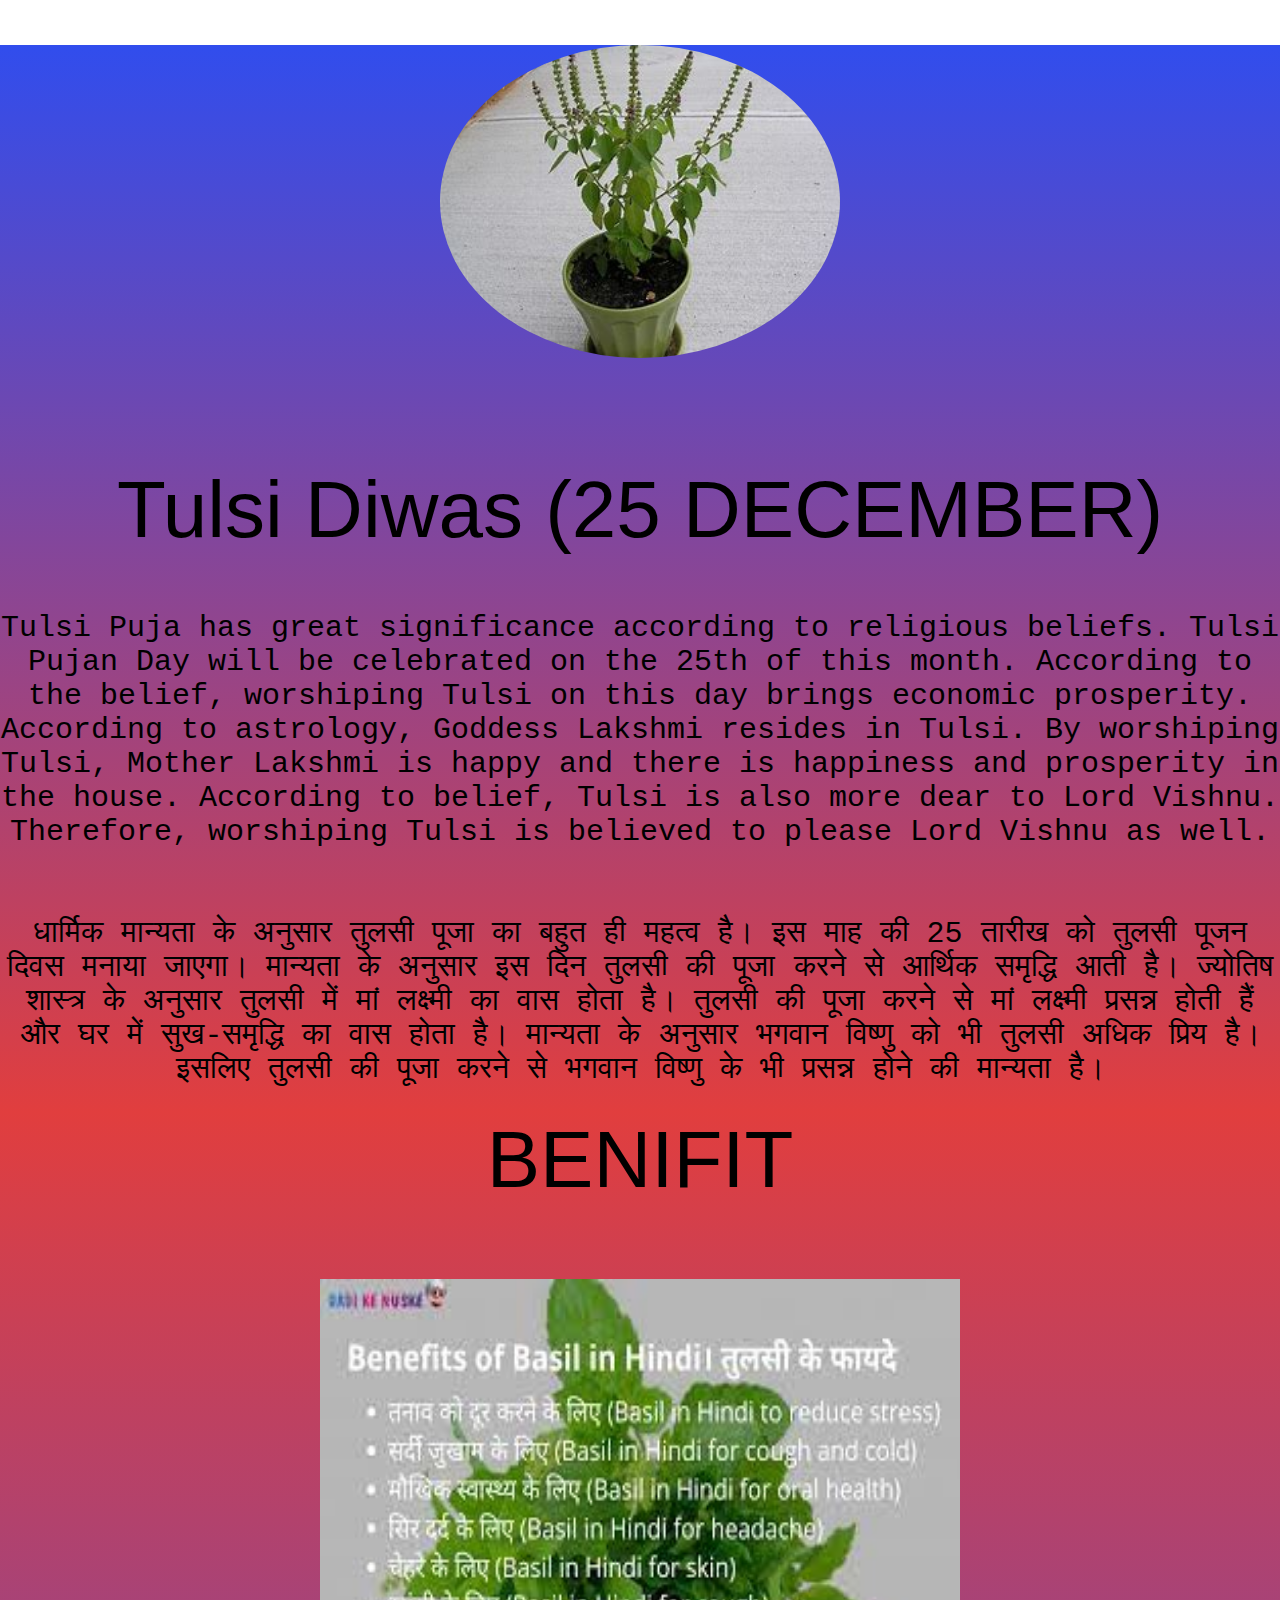
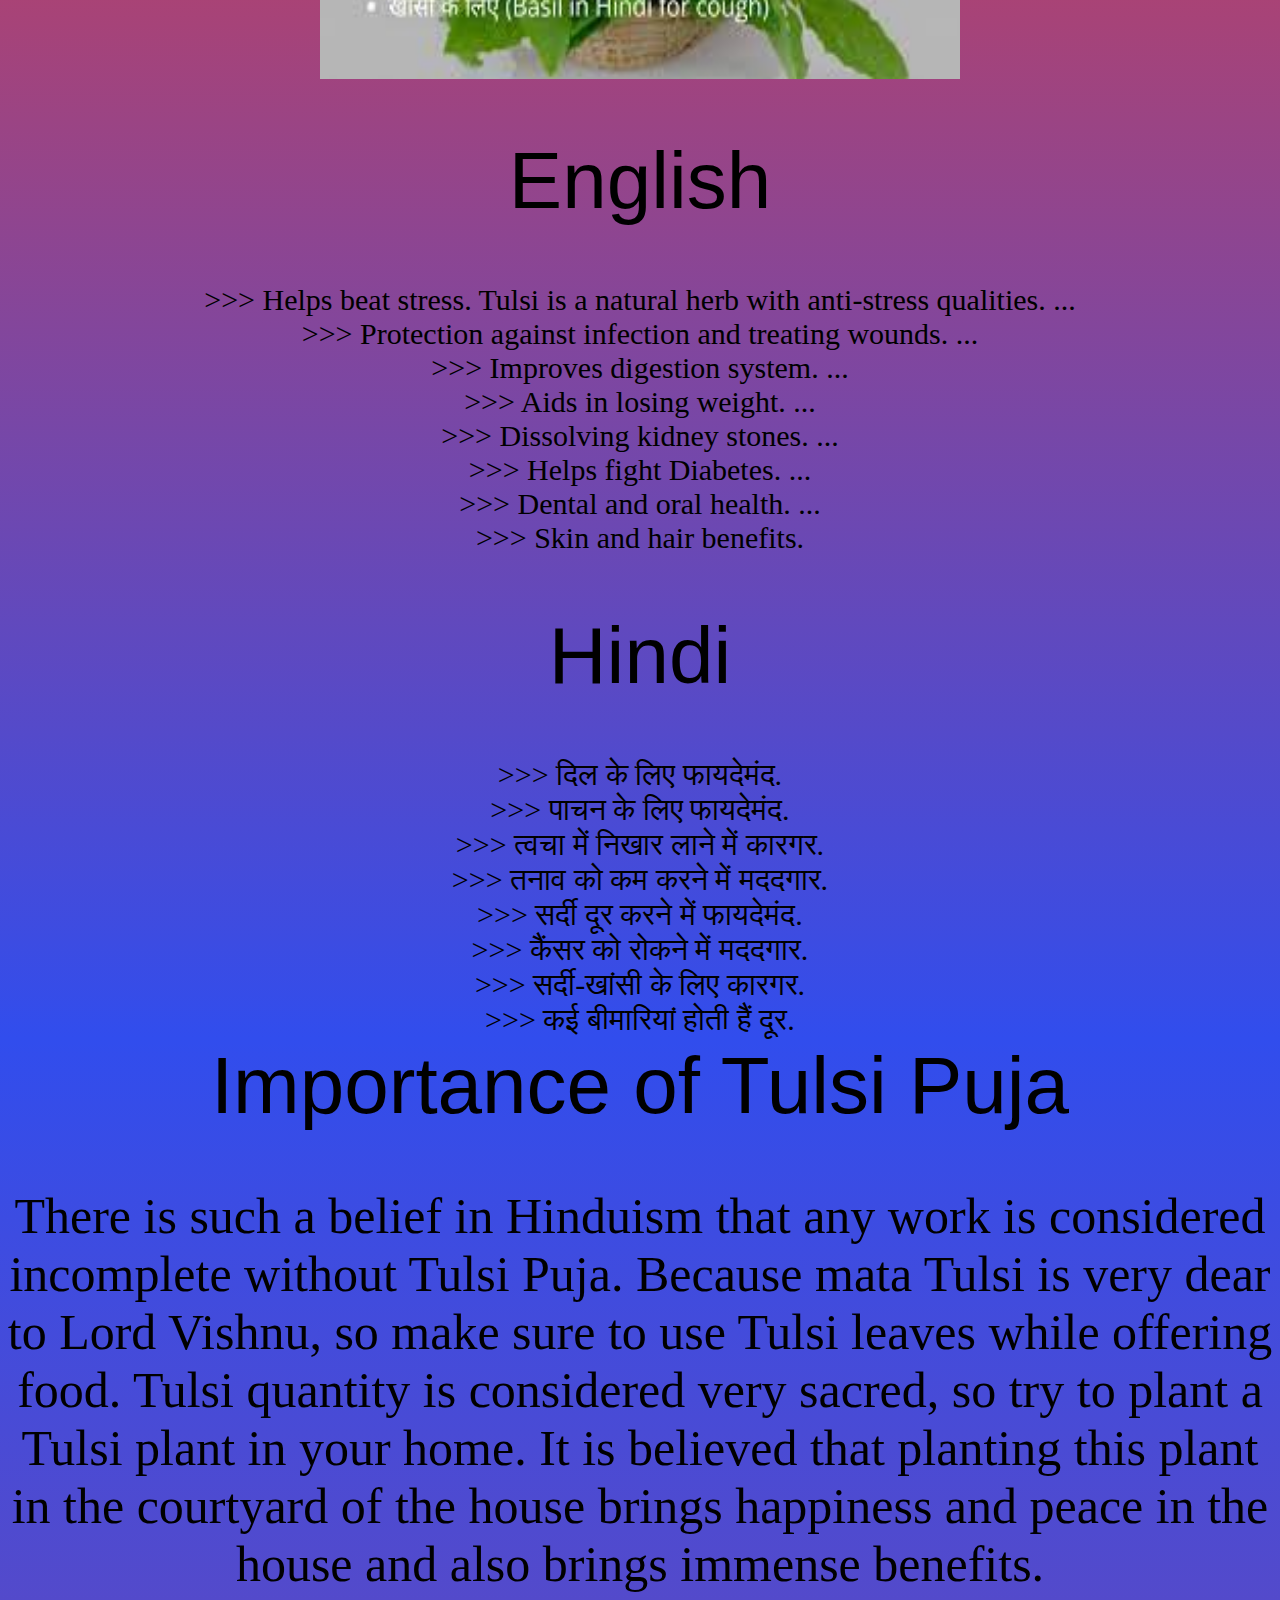
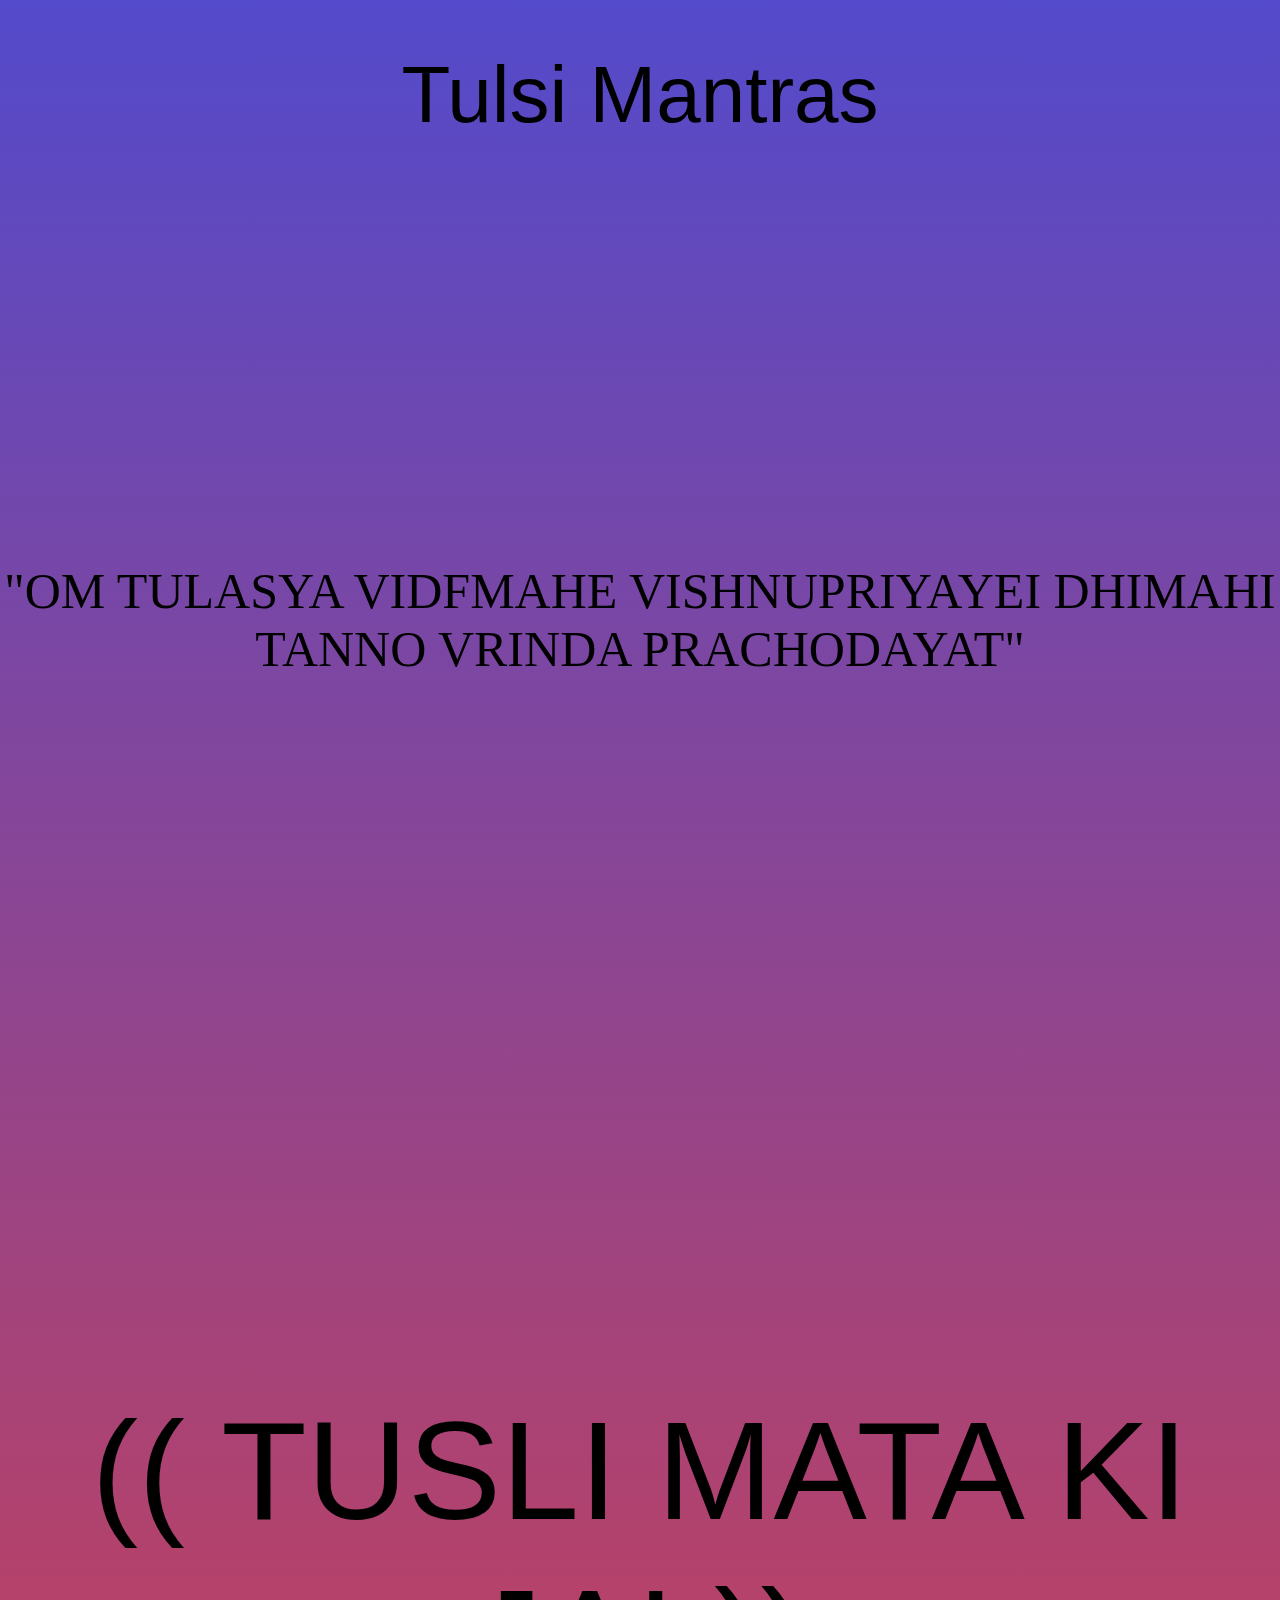
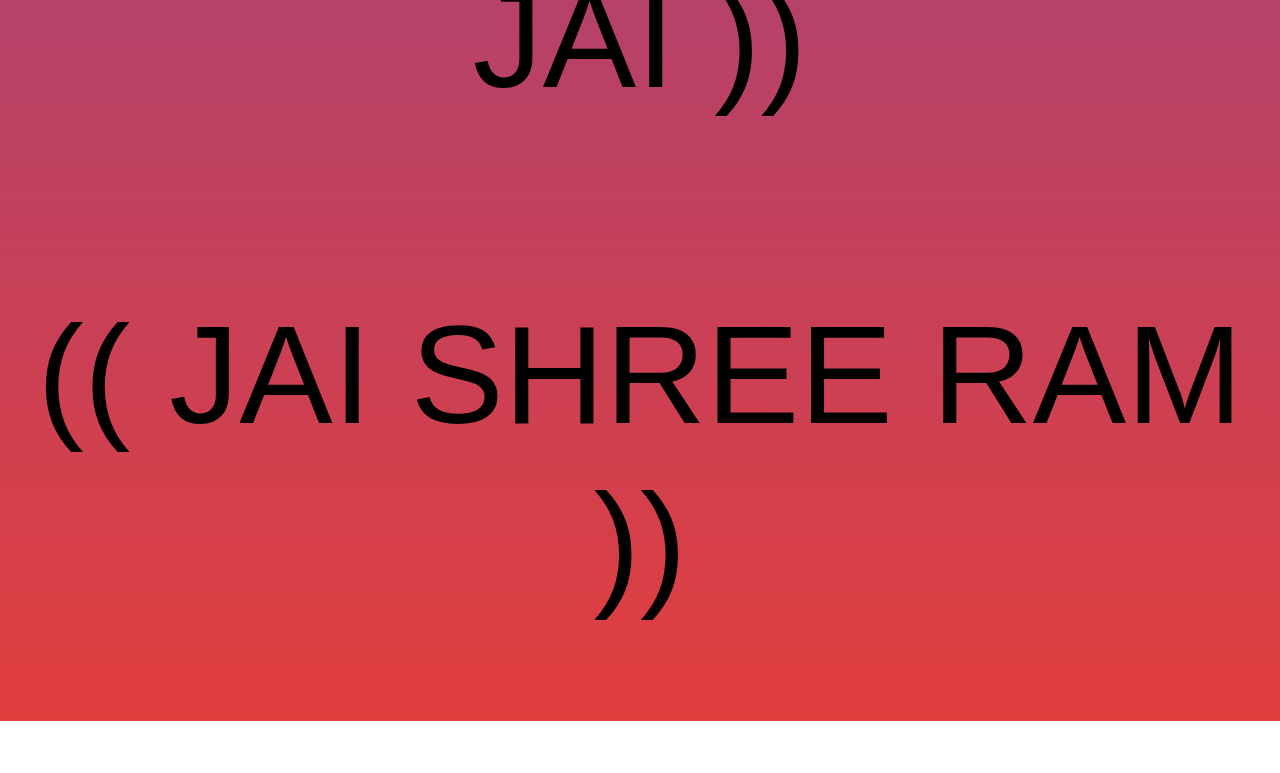
<file: index.html>
<head>
     <title>TULSI DIWAS</title>
     <link rel="stylesheet" href="style.css">   
    </head>
    <body>
       
        <section id="welcome">
            <div class="parallax-inner">
                
                    <img src="tulsi.jpg" class="profile">
                </a>
                <br>
                <h1>Tulsi Diwas (25 DECEMBER)</h1>
                <h2>Tulsi Puja has great significance according to religious beliefs. Tulsi Pujan Day will be celebrated on the 25th of this month. According to the belief, worshiping Tulsi on this day brings economic prosperity. According to astrology, Goddess Lakshmi resides in Tulsi. By worshiping Tulsi, Mother Lakshmi is happy and there is happiness and prosperity in the house. According to belief, Tulsi is also more dear to Lord Vishnu. Therefore, worshiping Tulsi is believed to please Lord Vishnu as well.</h2>
                <br>
                <h2>धार्मिक मान्यता के अनुसार तुलसी पूजा का बहुत ही महत्व है। इस माह की 25 तारीख को तुलसी पूजन दिवस मनाया जाएगा। मान्यता के अनुसार इस दिन तुलसी की पूजा करने से आर्थिक समृद्धि आती है।

                    ज्योतिष शास्त्र के अनुसार तुलसी में मां लक्ष्मी का वास होता है। तुलसी की पूजा करने से मां लक्ष्मी प्रसन्न होती हैं और घर में सुख-समृद्धि का वास होता है। मान्यता के अनुसार भगवान विष्णु को भी तुलसी अधिक प्रिय है। इसलिए तुलसी की पूजा करने से भगवान विष्णु के भी प्रसन्न होने की मान्यता है।</h2>
                </div>
                
            </div>
        </section>
        
        <section id="benifit">
            <h1>BENIFIT</h1>
            <div>
                <br>
                <img src="benifit.jpg" class="benimg">
                    <h1>English</h1>
                    <p id="ben">
>>> Helps beat stress. Tulsi is a natural herb with anti-stress qualities. ...
<br>
>>> Protection against infection and treating wounds. ...
<br>
>>> Improves digestion system. ...
<br>
>>> Aids in losing weight. ...
<br>
>>> Dissolving kidney stones. ...
<br>
>>> Helps fight Diabetes. ...
<br>
>>> Dental and oral health. ...
<br>
>>> Skin and hair benefits.
                    </p>
 
 <h1>Hindi</h1>
<p id="ben2">
    >>>   दिल के लिए फायदेमंद.
    <br>
    >>>   पाचन के लिए फायदेमंद.
    <br>
    >>>  त्वचा में निखार लाने में कारगर.
    <br>
    >>>   तनाव को कम करने में मददगार.
    <br>
    >>>   सर्दी दूर करने में फायदेमंद.
    <br>
    >>>   कैंसर को रोकने में मददगार.
    <br>
    >>>   सर्दी-खांसी के लिए कारगर.
    <br>
    >>>   कई बीमारियां होती हैं दूर.
 </p>
                
            </div>
        </section>
       <section id="important">
        <h1>Importance of Tulsi Puja</h1>
        <div>
            <p id="imp">
                There is such a belief in Hinduism that any work is considered incomplete without Tulsi Puja. Because mata Tulsi is very dear to Lord Vishnu, so make sure to use Tulsi leaves while offering food. Tulsi quantity is considered very sacred, so try to plant a Tulsi plant in your home. It is believed that planting this plant in the courtyard of the house brings happiness and peace in the house and also brings immense benefits.
            </p>
            <h1>Tulsi Mantras</h1>
            <iframe width="560" height="315" src="https://www.youtube.com/embed/IgECFuyrViQ" title="YouTube video player" frameborder="0" allow="accelerometer; autoplay; clipboard-write; encrypted-media; gyroscope; picture-in-picture" allowfullscreen></iframe>

            <p id="imp">
             "OM TULASYA VIDFMAHE VISHNUPRIYAYEI DHIMAHI TANNO VRINDA PRACHODAYAT"
            </p>
                   </div>
        <iframe width="942" height="530" src="https://www.youtube.com/embed/2M-wcRHLxQA" title="Pata Nahi Kis Roop Mein Aakar Narayan Mil Jayega | Ram Darshan | Narci#sung" frameborder="0" allow="accelerometer; autoplay; clipboard-write; encrypted-media; gyroscope; picture-in-picture" allowfullscreen></iframe>
        <br>
        <br>
        <br>
        <h1 id="jai">
           (( TUSLI MATA KI JAI )) 
            <br>
            <br>
            ((  JAI SHREE RAM )) 
        </h1>
       </section>
        
    </body>
   
</html>
</file>
<file: style.css>
body
{
    margin: 0px;
    padding-top: 45px;
    text-align: center;
   }
   
   .profile
{
    
    border-radius: 50%;
    width: 400px;
    margin-bottom: 50px;
}

#welcome
{

    bottom: 0;
    display: table;
    width: 100%;
    height: 100%;
    height: 800px;
    background: linear-gradient(rgb(49, 77, 237) 0%, #e13e3e 100%);
    z-index: 0;  
}

h1{
    font-size: 80px;
    font-family: sans-serif;
    font-weight: 300;
    line-height: 1.2;
   
   }
h2
{
       font-size: 30px;
       font-family: monospace;
       font-weight: 300;
       
}

.parallax-inner
{
    display: table-cell;
    vertical-align: middle;
}
#ben
{
    font-size: 30px;
    font-family: 'Segoe UI';
}
#ben2
{
    font-size: 30px;
}
.benimg
{
    height: 400px;
    width: 50%;
}
#benifit
{
    bottom: 0;
    display: table;
    width: 100%;
    height: 100%;
    height: 800px;
    background: linear-gradient(#e13e3e 0%, rgb(49, 77, 237) );
    z-index: 0;
}
#imp
{
    font-size: 50px;
}
#important
{

    bottom: 0;
    display: table;
    width: 100%;
    height: 100%;
    height: 800px;
    background: linear-gradient(rgb(49, 77, 237) 0%, #e13e3e 100%);
    z-index: 0;  
}

#jai
{
    font-size: 140px;
}
</file>
